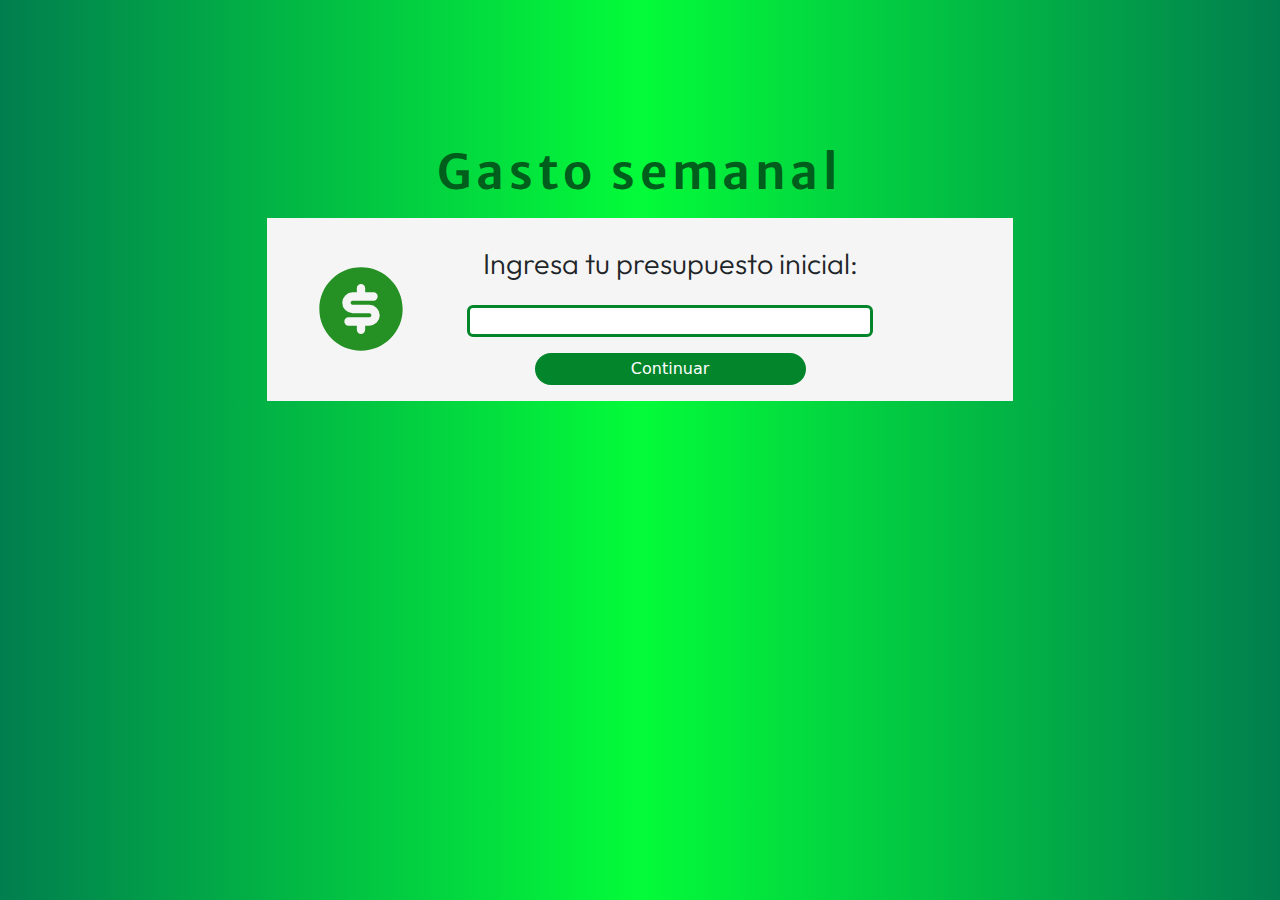
<file: index.html>
<!DOCTYPE html>
<html lang="en">
<head>
    <meta charset="UTF-8">
    <meta name="viewport" content="width=device-width, initial-scale=1.0">
    <link href="https://cdn.jsdelivr.net/npm/bootstrap@5.3.3/dist/css/bootstrap.min.css" rel="stylesheet" integrity="sha384-QWTKZyjpPEjISv5WaRU9OFeRpok6YctnYmDr5pNlyT2bRjXh0JMhjY6hW+ALEwIH" crossorigin="anonymous">
    <link rel="stylesheet" href="css/estilos.css">
    <link rel="preconnect" href="https://fonts.googleapis.com">
    <link rel="preconnect" href="https://fonts.gstatic.com" crossorigin>
    <link href="https://fonts.googleapis.com/css2?family=Merriweather+Sans:ital,wght@0,300..800;1,300..800&family=Roboto:ital,wght@0,100..900;1,100..900&display=swap" rel="stylesheet">
    <link href="https://fonts.googleapis.com/css2?family=Outfit:wght@300&display=swap" rel="stylesheet">
    <title>Document</title>
</head>
<body>
    <div class="container container-fluid text-center col-12">
        <h2>Gasto semanal</h2>
    </div>
    <div class="container white col-11 col-sm-9 col-md-10 col-lg-7 d-flex py-3 mt-3">
        <div class="col col-2 icon1 align-self-center">
            <svg xmlns="http://www.w3.org/2000/svg" width="100" height="100" viewBox="0 0 24 24"><g fill="none" fill-rule="evenodd"><path d="M0 0h24v24H0z"/><path fill="#259124" d="M2 12C2 6.477 6.477 2 12 2s10 4.477 10 10s-4.477 10-10 10S2 17.523 2 12m11-5a1 1 0 1 0-2 0v1h-1a2.5 2.5 0 0 0 0 5h4a.5.5 0 0 1 0 1H9a1 1 0 1 0 0 2h2v1a1 1 0 1 0 2 0v-1h1a2.5 2.5 0 0 0 0-5h-4a.5.5 0 0 1 0-1h5a1 1 0 1 0 0-2h-2z"/></g></svg>
        </div> 
        <div class="col col-12 col-sm-11 col-md-10 col-lg-9 icon ">
            <p class="text-center pt-2">Ingresa tu presupuesto inicial:</p>
            <div class="col colInput col-9 icon aling-content-center d-flex mx-auto">
                <input type="number" class="col-12 rounded mt-1" id="presupuesto_inicial" required>
            </div>
            <div class="col colInput col-6 icon aling-content-center d-flex mx-auto">
                <a class="col-12" id="boton_continuar">
                    <button class="col-12 mt-3 rounded-pill text-white" onclick="continuar()">Continuar</button>
                </a>
            </div>
        </div>
        
    </div>
    <script src="js/presupuesto.js"></script>
</body>
</html>
</file>
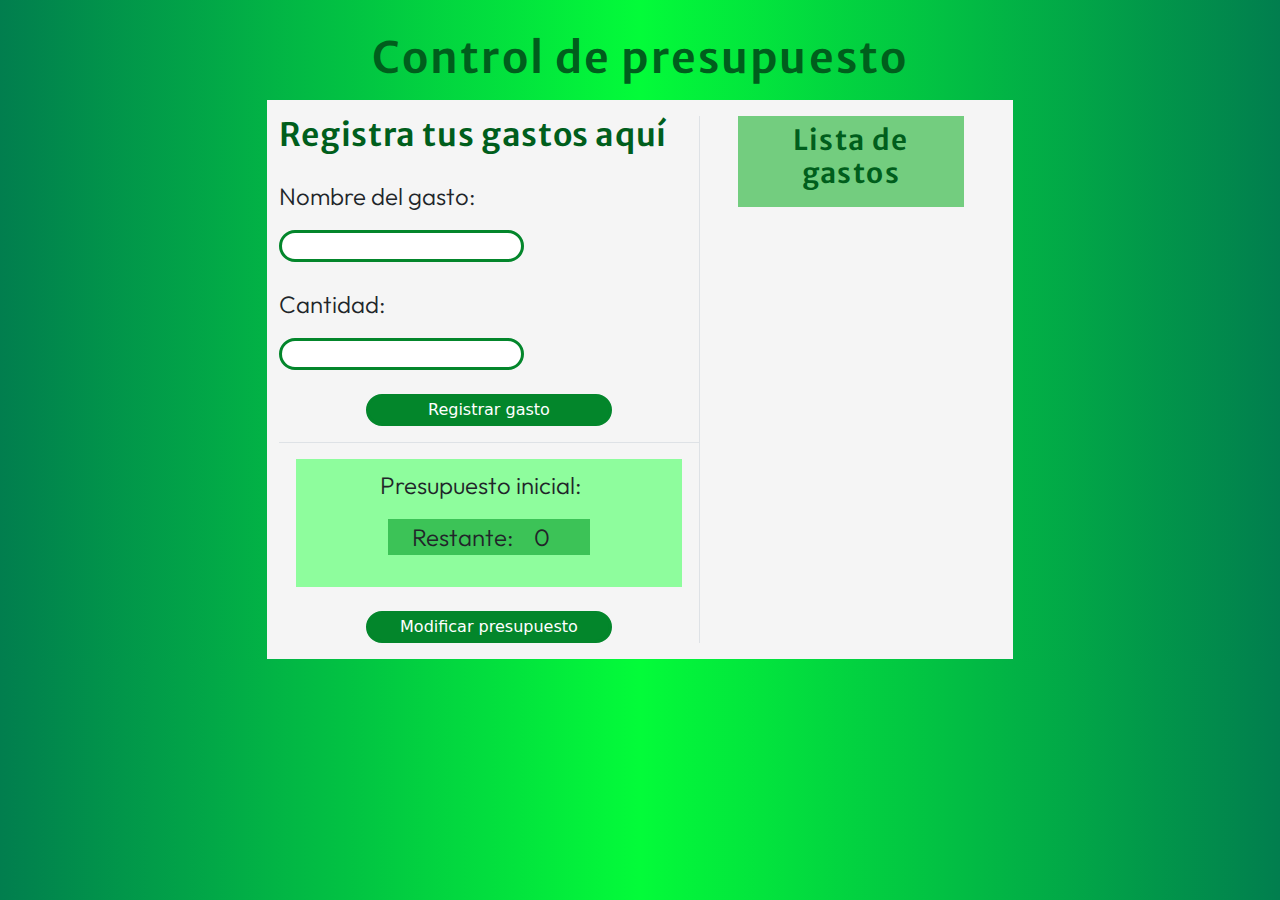
<file: principal.html>
<!DOCTYPE html>
<html lang="en">
<head>
    <meta charset="UTF-8">
    <meta name="viewport" content="width=device-width, initial-scale=1.0">
    <link href="https://cdn.jsdelivr.net/npm/bootstrap@5.3.3/dist/css/bootstrap.min.css" rel="stylesheet" integrity="sha384-QWTKZyjpPEjISv5WaRU9OFeRpok6YctnYmDr5pNlyT2bRjXh0JMhjY6hW+ALEwIH" crossorigin="anonymous">
    <link rel="preconnect" href="https://fonts.googleapis.com">
    <link rel="preconnect" href="https://fonts.gstatic.com" crossorigin>
    <link href="https://fonts.googleapis.com/css2?family=Merriweather+Sans:ital,wght@0,300..800;1,300..800&family=Roboto:ital,wght@0,100..900;1,100..900&display=swap" rel="stylesheet">
    <link href="https://fonts.googleapis.com/css2?family=Outfit:wght@300&display=swap" rel="stylesheet">
    <link rel="stylesheet" href="css/estilos.css">
    <title>Document</title>
</head>
<body>
    <div class="container2 container-fluid text-center ">
        <h3>Control de presupuesto</h3>
    </div>
    <div class="container-fluid white col-11 col-sm-10 col-md-7 col-lg-7   d-flex py-3 mt-3">
        <div class="col-7 col1 border-end">
            <div class="fila">
                <h4>Registra tus gastos aquí</h4>
            </div>
            <div class="fila mt-4">
                <p class="p1">Nombre del gasto:</p>  
                <input type="text" class="col-7 rounded-pill" id="nombre_gasto">
                <p class="p1 mt-4">Cantidad:</p>  
                <input type="number" class="col-7 rounded-pill " id="cantidad_gasto">
                <div class="col col-9 col-sm-8 col-md-7 col-lg-7 icon aling-content-center d-flex mx-auto">
                    <button class="col-12 mt-4 rounded-pill text-white" id="boton_guardar_gasto" >Registrar gasto</button>
                </div>
                
            </div>
            <div class="fila border-top mt-3 col-12">                
                <div class="presupuestos_container col colPresu col-11 aling-content-center d-flex mx-auto mt-3">
                    <p class="p1 ps-3 pt-2">Presupuesto inicial: <span class="px-3" id="valor_presupuesto_inicial"></span> 
                        <p class="restante p1 px-4">Restante: <span class="px-3" id="valor_presupuesto_restante"></span> </p>
                    </p>
                </div>
            </div>
            <div class="col col-11 col-sm-8 col-md-7 col-lg-7 icon aling-content-center d-flex mx-auto">
                <button type="button" class="col col-12 mt-4 rounded-pill text-white" data-bs-toggle="modal" data-bs-target="#exampleModal">
                    Modificar presupuesto
                </button>
            </div>
           
            <div class="modal fade" id="exampleModal" tabindex="-1" aria-labelledby="exampleModalLabel" aria-hidden="true">
                <div class="modal-dialog modal-dialog-centered">
                    <div class="modal-content">
                        <div class="modal-header">
                            <h3 class="modal-title fs-5 mx-auto text-center" id="exampleModalLabel">Modificar presupuesto</h3>
                            <button type="button" class="btn-close ms-0" data-bs-dismiss="modal" aria-label="Close"></button>
                        </div>
                        <div class="modal-body">
                            <p class="p1 text-center">Presupuesto inicial actual: <br> <span id="span_presupuesto_inicial"></span> </p>
                            <div class="fila ">
                                <p class="p1 text-center" for="nuevo_presupuesto" > Ingresar el nuevo presupuesto:</p>
                                <div class="col col-7 icon aling-content-center d-flex mx-auto">
                                    <input type="number" class="col-12 rounded-pill" id="nuevo_presupuesto">
                                </div>
                               
                            </div>
                        </div>
                        <div class="modal-footer">
                            <div class="col col-7 icon aling-content-center d-flex mx-auto">
                              <button type="button" id="boton_confirmar_cambio" class="col-12 rounded-pill text-white" data-bs-target="#exampleModalToggle2" data-bs-toggle="modal">Confirmar cambio</button>
                            </div>
                        </div>
                    </div>
                </div>
            </div>
            <div class="modal fade " id="exampleModalToggle2" aria-hidden="true" aria-labelledby="exampleModalToggleLabel2" tabindex="-1">
                <div class="modal-dialog modal-dialog-centered">
                  <div class="modal-content">
                    <div class="modal-header">
                      <button type="button" class="btn-close" data-bs-dismiss="modal" aria-label="Close"></button>
                    </div>
                    <div class="modal-body ventana_presupuesto_modificado">
                      <h3 class="fs-3 h3_presupuesto_modificado">Presupuesto modificado exitosamente!</h3>
                    </div>
                  </div>
                </div>
              </div>

        </div>
        <div class="col-5 col1">
            <div class="filatitulo col-10 col-sm-9 col-md-9 col-lg-9 mx-auto  py-2 px-1">
                <h3 class="fs-3 text-center">Lista de gastos</h3>
            </div>
            <div class="table-gastos">
                <table class="gastos">
                    <!-- <div class="m-container container-fluid" id="m-container">
                        <div class="Modal container-fluid aling-content-center">
                            
                        </div>
                        
                    </div> -->
                </table>
            </div>

        </div>
      
    </div>
    <script src="https://cdn.jsdelivr.net/npm/bootstrap@5.3.3/dist/js/bootstrap.bundle.min.js" integrity="sha384-YvpcrYf0tY3lHB60NNkmXc5s9fDVZLESaAA55NDzOxhy9GkcIdslK1eN7N6jIeHz" crossorigin="anonymous"></script>
    <script src="js/codigo.js"></script>
</body>

</html>
</file>
<file: css/estilos.css>
body{ 
    background: linear-gradient(-90deg, rgb(1, 126, 78), rgb(3, 252, 57), rgb(1, 126, 78));
}

.container{
    margin-top: 9em;
}

.container2{
    margin-top: 2em;
}

h2{
 font-family: "Merriweather Sans", serif;
  font-optical-sizing: auto;
  font-weight: 600;
  font-style: normal;
  font-size: 3em;
  letter-spacing: 0.1em;
  color: rgb(0, 94, 28);
}

h3{
    font-family: "Merriweather Sans", serif;
    font-optical-sizing: auto;
    font-weight: 600;
    font-style: normal;
    font-size: 2.7em;
    letter-spacing: 0.05em; 
    color: rgb(0, 94, 28);
}

h4{
    font-family: "Merriweather Sans", serif;
    font-optical-sizing: auto;
    font-weight: 600;
    font-style: normal;
    font-size: 2em;
    letter-spacing: 0.02em; 
    color: rgb(0, 94, 28);
}

.white{
    background-color: whitesmoke;
}

.icon1{
    padding-left: 2em;
}

.col{
    display: inline-block;
}

p{
    font-family: "Outfit", serif;
    font-optical-sizing: auto;
    font-weight: 300;
    font-style: normal;
    font-size: 1.8em;
}
input, button{
    border: rgb(3, 134, 43) solid;
}

button{
    background-color: rgb(3, 134, 43);
}

button:hover{
    background-color:  rgb(1, 170, 52);
    border: rgb(1, 170, 52) solid;
}

.p1{
    font-size: 1.5em;
}

.colPresu{
    background-color: rgb(142, 253, 157);
}

.filatitulo{
    background-color: rgba(102, 201, 115, 0.911);
}

.fila_gasto{
    background-color: white;
    border: 2px solid rgb(2, 104, 24);
    margin-top: 30px;
}

.cantidad_gasto{
    background-color: rgb(100, 199, 100);
    font-weight: 600;
    padding-left: 10px;
    padding-right: 10px;
    margin: 100px;
}

.nombre_gasto{
   padding: 5px 15px 5px 5px;
}

.editar_gasto, .eliminar_gasto{
    padding: 5px 5px 5px 5px;
    cursor: pointer;
    border-left: solid 2px green;
}

.presupuestos_container{
    align-items: center;
    text-align: center;
    display: flex;
    flex-direction: column;
}

.gastos{
    margin: 15px auto;
}

.restante{
    background-color: rgb(60, 195, 87);
}

/* Estilo para el icono de edición */
.edit-icon {
    cursor: pointer;
    font-size: 20px;
    color: #007bff;
    transition: color 0.3s ease;
}

.edit-icon:hover {
    color: #0056b3;
}

/* Estilos para la ventana emergente (popup) */
.popup {
    position: fixed;
    top: 50%;
    left: 50%;
    transform: translate(-50%, -50%);
    padding: 20px;
    background-color: white;
    box-shadow: 0 0 10px rgba(0, 0, 0, 0.3);
    z-index: 1000;
    width: 300px;
    text-align: center;
}

/* Estilo para el campo de texto dentro del popup */
.popup-input {
    width: 100%;
    padding: 8px;
    margin-bottom: 10px;
    font-size: 16px;
    border: 1px solid #ccc;
    border-radius: 30px;
}

/* Estilo para los botones dentro del popup */
.popup-button {
    padding: 10px 20px;
    font-size: 16px;
    cursor: pointer;
    border: none;
    border-radius: 30px;
    margin-top: 10px;
    
}

.popup-button:hover {
    background-color: #028835;
    color: white;
}

.popup-button:active {
    background-color: #0056b3;
}

@media (max-width: 612px) {
    .icon1 {
      display: none;
    }
}



/* .m-container{
    display: flex;
    background-color: rgb(0, 0, 0, 0.4);
    align-items: center;
    justify-content: center;
    position: fixed;
    pointer-events: none;
    top: 0;
    left: 0;
    height: 40em;
    
    
    
}

.Modal{
    background-color: white;
    width: 600px;
    padding: 30px 50px;
} */
</file>
